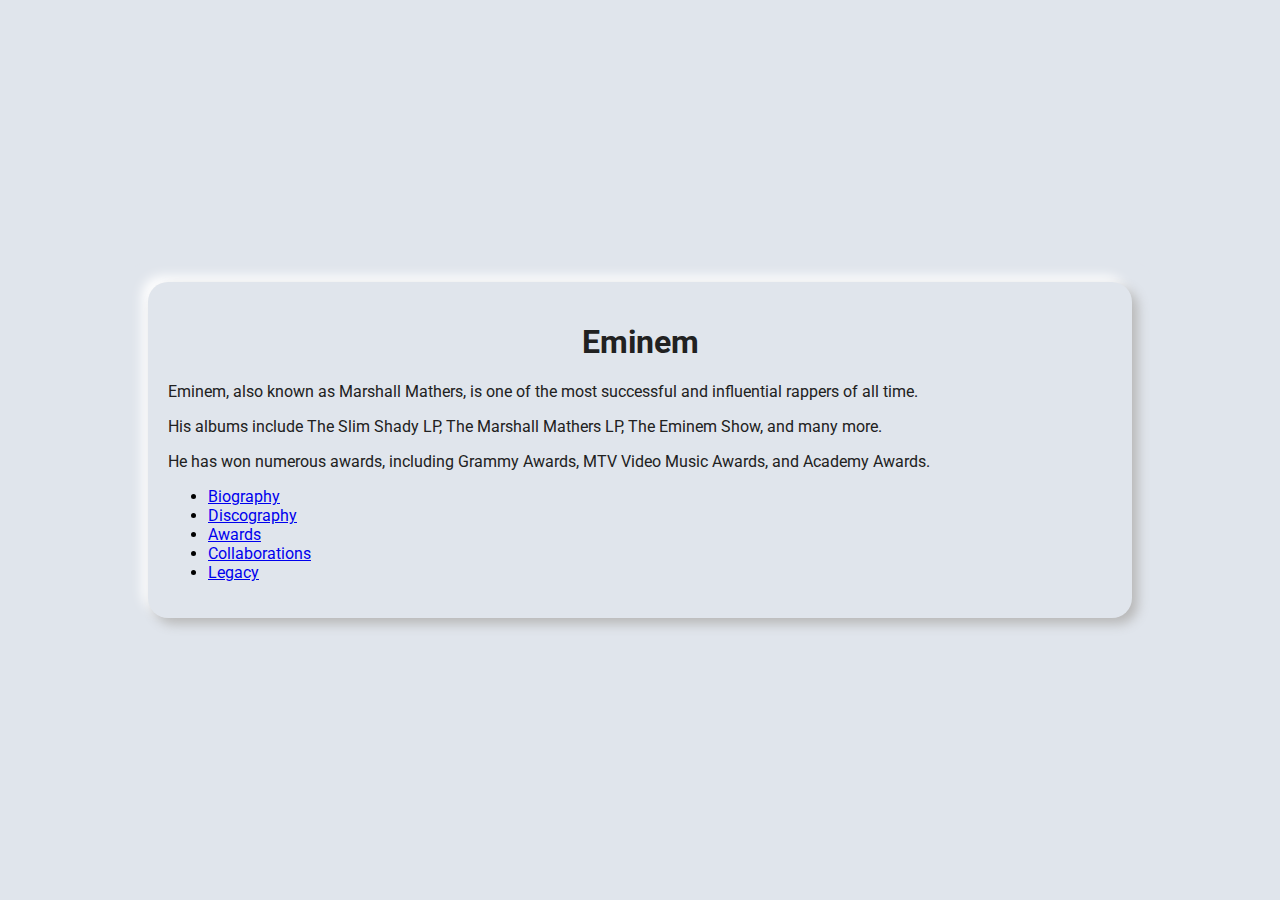
<file: index.html>
<!DOCTYPE html>
<html lang="en">
<head>
    <meta charset="UTF-8">
    <meta name="viewport" content="width=device-width, initial-scale=1.0">
    <title>Eminem Neumorphic Website</title>
    <link rel="stylesheet" href="styles.css">
    <link href="https://fonts.googleapis.com/css2?family=Roboto:wght@400;700&display=swap" rel="stylesheet">
</head>
<body>
    <div class="container">
        <div class="card">
            <div class="neumorphic-effect">
                <h1>Eminem</h1>
                <p>Eminem, also known as Marshall Mathers, is one of the most successful and influential rappers of all time.</p>
                <p>His albums include The Slim Shady LP, The Marshall Mathers LP, The Eminem Show, and many more.</p>
                <p>He has won numerous awards, including Grammy Awards, MTV Video Music Awards, and Academy Awards.</p>
                <nav>
                    <ul>
                        <li><a href="biography.html">Biography</a></li>
                        <li><a href="discography.html">Discography</a></li>
                        <li><a href="awards.html">Awards</a></li>
                        <li><a href="collaborations.html">Collaborations</a></li>
                        <li><a href="legacy.html">Legacy</a></li>
                    </ul>
                </nav>

            </div>
        </div>
    </div>
</body>
</html>
</file>
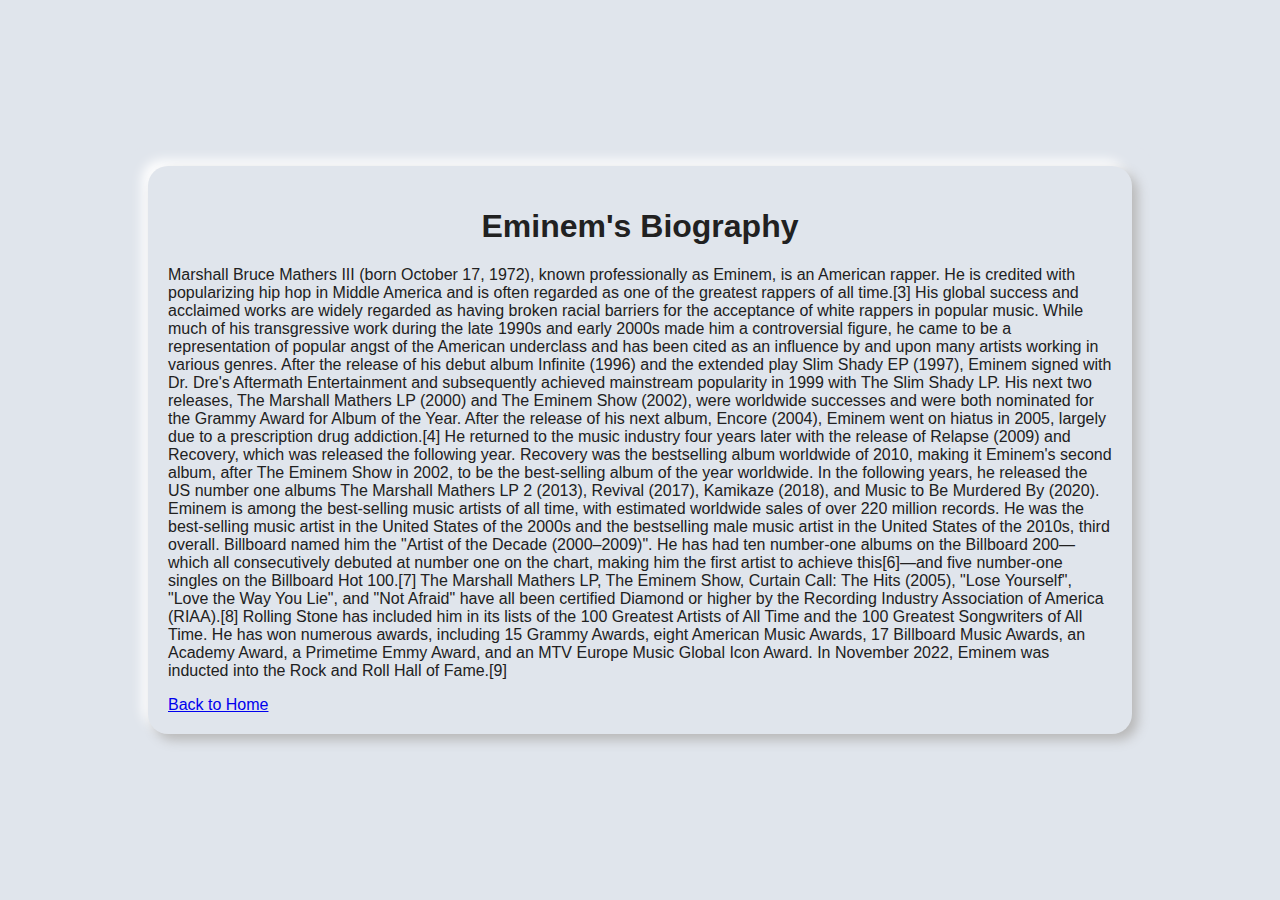
<file: biography.html>
<!DOCTYPE html>
<html lang="en">
<head>
    <meta charset="UTF-8">
    <meta name="viewport" content="width=device-width, initial-scale=1.0">
    <title>Eminem - Biography</title>
    <link rel="stylesheet" href="styles.css">
</head>
<body>
    <div class="container">
        <div class="card">
            <div class="neumorphic-effect">
                <h1>Eminem's Biography</h1>
                <p>Marshall Bruce Mathers III (born October 17, 1972), known professionally as Eminem, is an American rapper. He is credited with popularizing hip hop in Middle America and is often regarded as one of the greatest rappers of all time.[3] His global success and acclaimed works are widely regarded as having broken racial barriers for the acceptance of white rappers in popular music. While much of his transgressive work during the late 1990s and early 2000s made him a controversial figure, he came to be a representation of popular angst of the American underclass and has been cited as an influence by and upon many artists working in various genres.

After the release of his debut album Infinite (1996) and the extended play Slim Shady EP (1997), Eminem signed with Dr. Dre's Aftermath Entertainment and subsequently achieved mainstream popularity in 1999 with The Slim Shady LP. His next two releases, The Marshall Mathers LP (2000) and The Eminem Show (2002), were worldwide successes and were both nominated for the Grammy Award for Album of the Year. After the release of his next album, Encore (2004), Eminem went on hiatus in 2005, largely due to a prescription drug addiction.[4] He returned to the music industry four years later with the release of Relapse (2009) and Recovery, which was released the following year. Recovery was the bestselling album worldwide of 2010, making it Eminem's second album, after The Eminem Show in 2002, to be the best-selling album of the year worldwide. In the following years, he released the US number one albums The Marshall Mathers LP 2 (2013), Revival (2017), Kamikaze (2018), and Music to Be Murdered By (2020).

Eminem is among the best-selling music artists of all time, with estimated worldwide sales of over 220 million records. He was the best-selling music artist in the United States of the 2000s and the bestselling male music artist in the United States of the 2010s, third overall. Billboard named him the "Artist of the Decade (2000–2009)". He has had ten number-one albums on the Billboard 200—which all consecutively debuted at number one on the chart, making him the first artist to achieve this[6]—and five number-one singles on the Billboard Hot 100.[7] The Marshall Mathers LP, The Eminem Show, Curtain Call: The Hits (2005), "Lose Yourself", "Love the Way You Lie", and "Not Afraid" have all been certified Diamond or higher by the Recording Industry Association of America (RIAA).[8] Rolling Stone has included him in its lists of the 100 Greatest Artists of All Time and the 100 Greatest Songwriters of All Time. He has won numerous awards, including 15 Grammy Awards, eight American Music Awards, 17 Billboard Music Awards, an Academy Award, a Primetime Emmy Award, and an MTV Europe Music Global Icon Award. In November 2022, Eminem was inducted into the Rock and Roll Hall of Fame.[9]</p>
                <a href="index.html">Back to Home</a>
            </div>
        </div>
    </div>
</body>
</html>
</file>
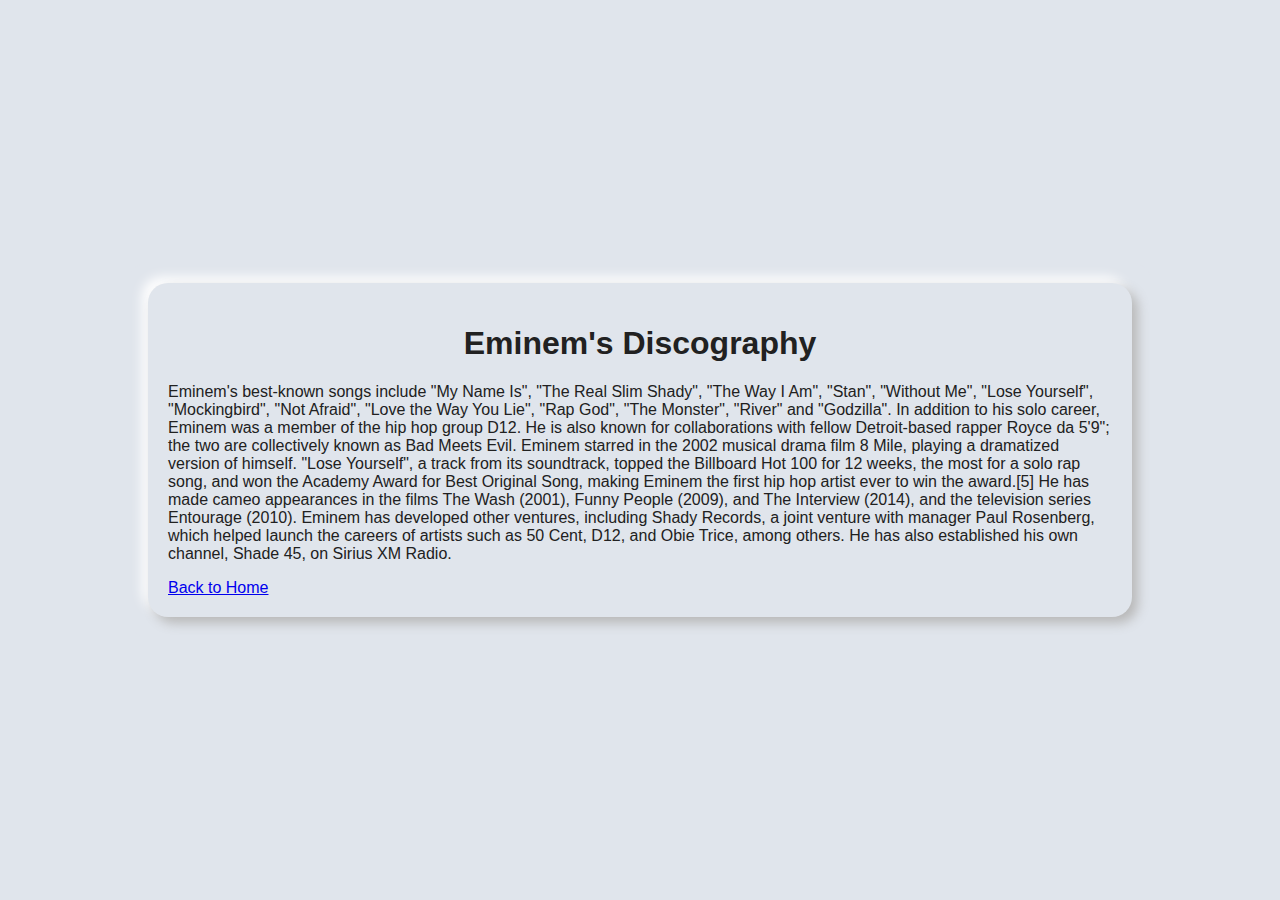
<file: discography.html>
<!DOCTYPE html>
<html lang="en">
<head>
    <meta charset="UTF-8">
    <meta name="viewport" content="width=device-width, initial-scale=1.0">
    <title>Eminem - Discography</title>
    <link rel="stylesheet" href="styles.css">
</head>
<body>
    <div class="container">
        <div class="card">
            <div class="neumorphic-effect">
                <h1>Eminem's Discography</h1>
                <p>
Eminem's best-known songs include "My Name Is", "The Real Slim Shady", "The Way I Am", "Stan", "Without Me", "Lose Yourself", "Mockingbird", "Not Afraid", "Love the Way You Lie", "Rap God", "The Monster", "River" and "Godzilla". In addition to his solo career, Eminem was a member of the hip hop group D12. He is also known for collaborations with fellow Detroit-based rapper Royce da 5'9"; the two are collectively known as Bad Meets Evil.

Eminem starred in the 2002 musical drama film 8 Mile, playing a dramatized version of himself. "Lose Yourself", a track from its soundtrack, topped the Billboard Hot 100 for 12 weeks, the most for a solo rap song, and won the Academy Award for Best Original Song, making Eminem the first hip hop artist ever to win the award.[5] He has made cameo appearances in the films The Wash (2001), Funny People (2009), and The Interview (2014), and the television series Entourage (2010). Eminem has developed other ventures, including Shady Records, a joint venture with manager Paul Rosenberg, which helped launch the careers of artists such as 50 Cent, D12, and Obie Trice, among others. He has also established his own channel, Shade 45, on Sirius XM Radio.</p>
                <a href="index.html">Back to Home</a>
            </div>
        </div>
    </div>
</body>
</html>
</file>
<file: styles.css>
body {
    font-family: 'Roboto', sans-serif; /* Use Roboto font or fallback to sans-serif */
    background-color: #e0e5ec;
    display: flex;
    justify-content: center;
    align-items: center;
    height: 100vh;
    margin: 0;
}

.container {
    width: 80%;
}

.card {
    background-color: #e0e5ec;
    padding: 20px;
    border-radius: 20px;
}

.neumorphic-effect {
    background: #e0e5ec;
    padding: 20px;
    border-radius: 20px;
    box-shadow: 6px 6px 12px #b8b8b8, -6px -6px 12px #ffffff;
}

h1 {
    text-align: center;
    color: #212121;
    font-size: 2em; /* Example font size */
}

p {
    color: #212121;
}
</file>
